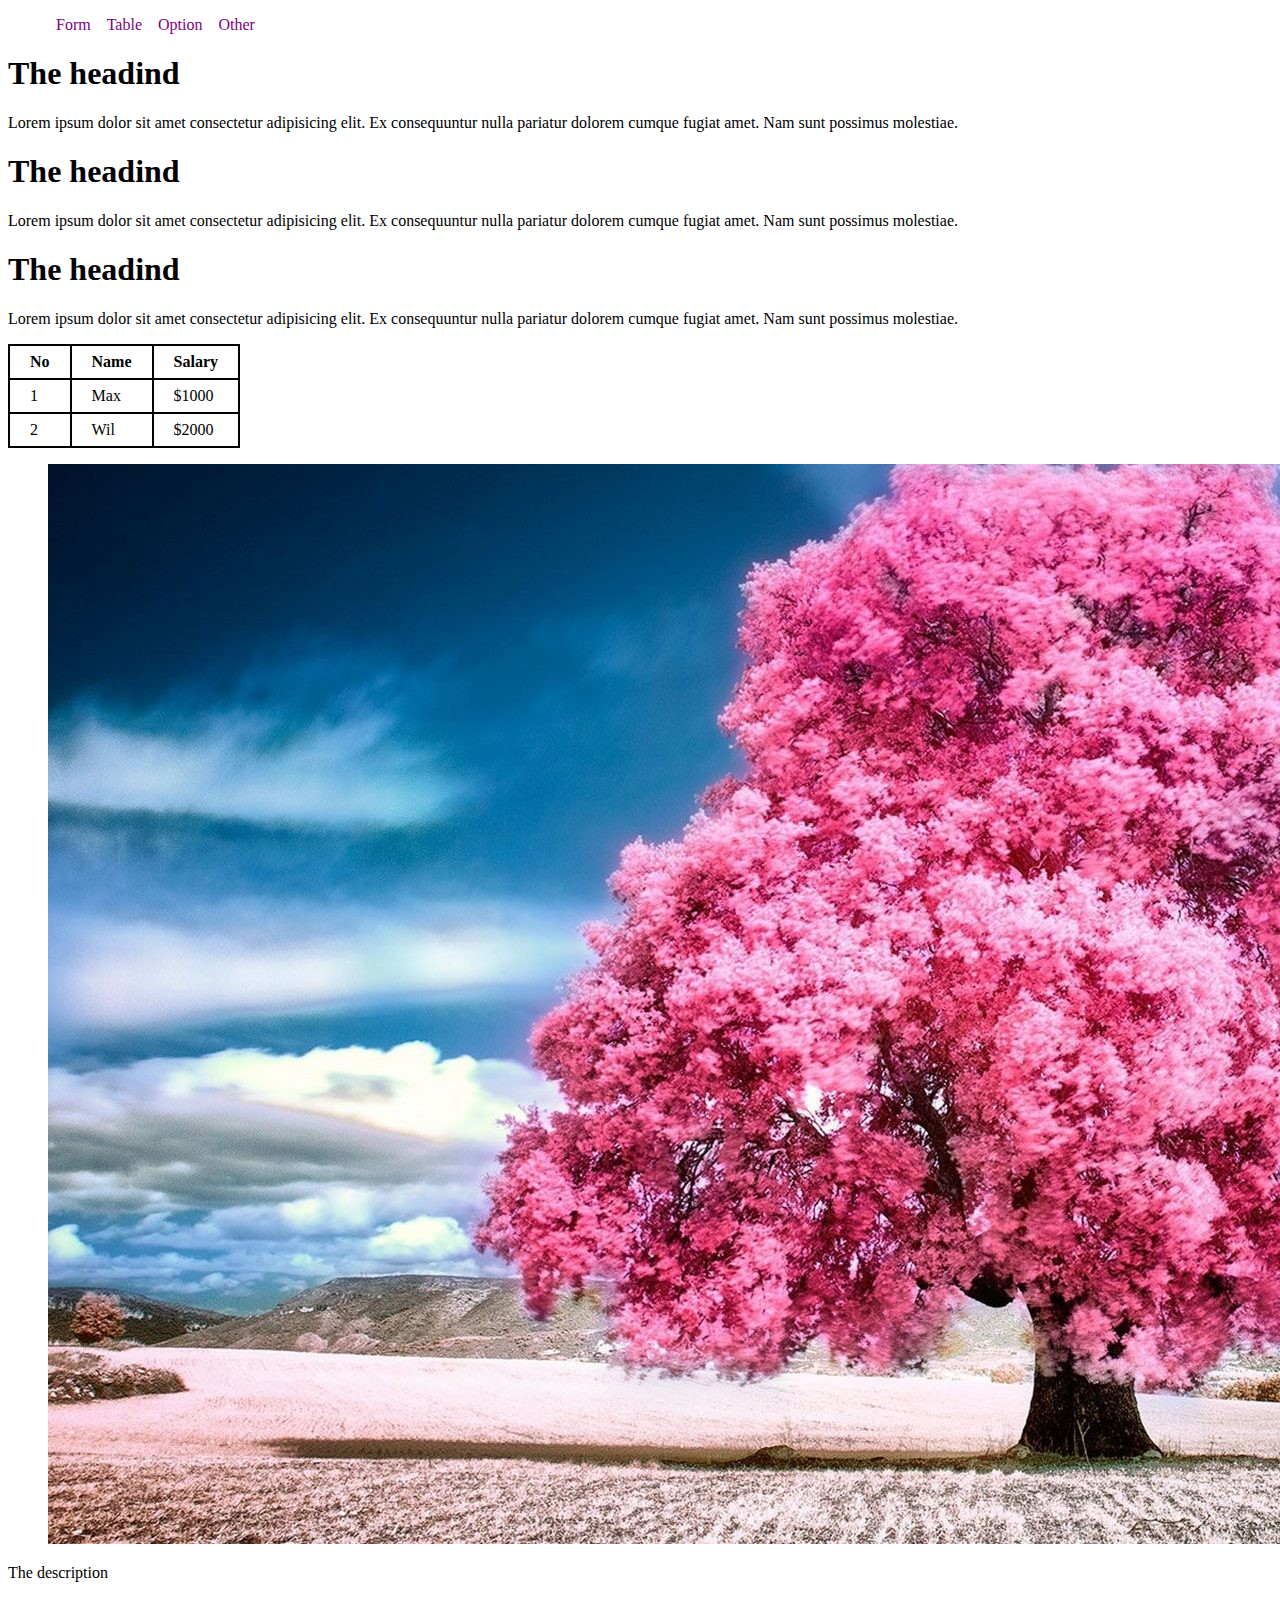
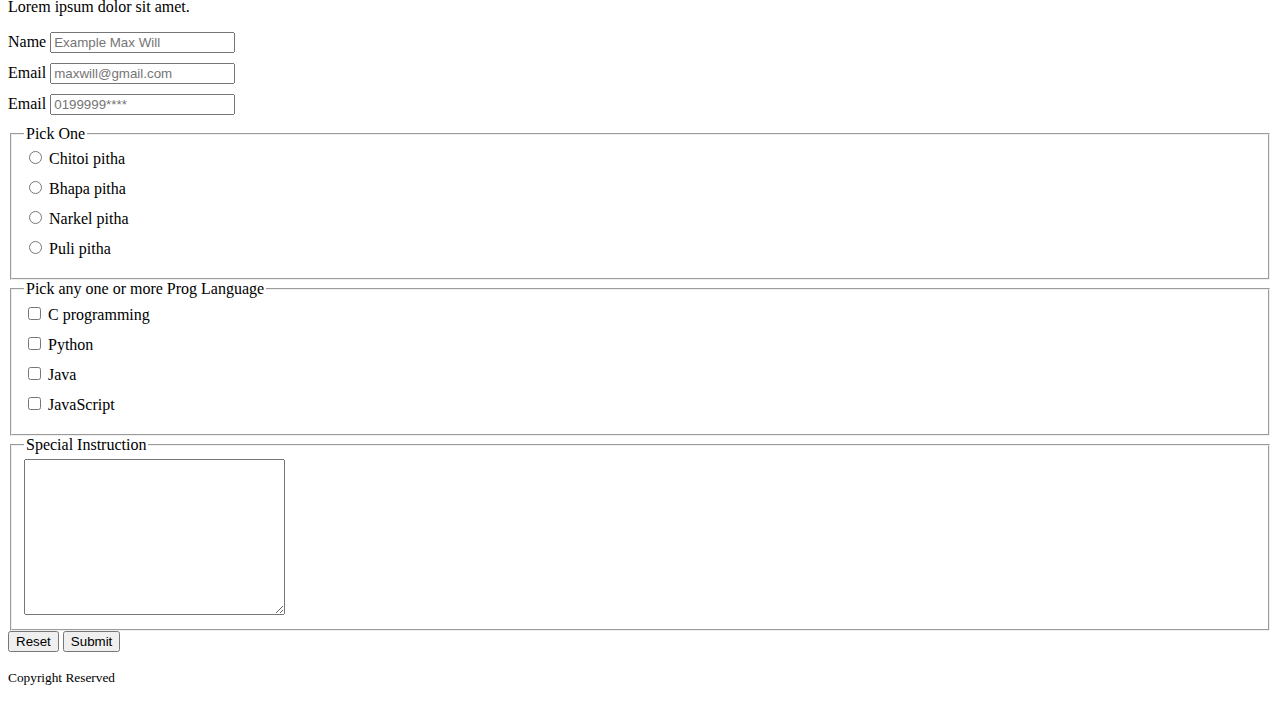
<file: index.html>
<!DOCTYPE html>
<html lang="en">
<head>
    <meta charset="UTF-8">
    <meta name="viewport" content="width=device-width, initial-scale=1.0">
    <title>SemantigTag</title>
    <link rel="stylesheet" href="styles/style.css">
</head>
<body>
    <!-- the header section -->
    <header>
        <nav>
            <ul>
                <li><a href="form.html">Form</a></li>
                <li><a href="table.html">Table</a></li>
                <li><a href="option.html">Option</a></li>

                <li>
                    <a href="index.html">Other</a>
                    <ul class="dropdown">
                        <li><a href="form.html">Form</a></li>
                        <li><a href="table.html">Table</a></li>
                        <li><a href="option.html">Option</a></li>
                    </ul>
                </li>
            </ul>
        </nav>
    </header>

    <!-- the main part -->
    <main>


        <section class="blogs">
            <article class="blog">
                <h1>The headind</h1>
                <p>Lorem ipsum dolor sit amet consectetur adipisicing elit. Ex consequuntur nulla pariatur dolorem cumque fugiat amet. Nam sunt possimus molestiae.</p>
            </article>

            <article class="blog">
                <h1>The headind</h1>
                <p>Lorem ipsum dolor sit amet consectetur adipisicing elit. Ex consequuntur nulla pariatur dolorem cumque fugiat amet. Nam sunt possimus molestiae.</p>
            </article>

            <article class="blog">
                <h1>The headind</h1>
                <p>Lorem ipsum dolor sit amet consectetur adipisicing elit. Ex consequuntur nulla pariatur dolorem cumque fugiat amet. Nam sunt possimus molestiae.</p>
            </article>
        </section>
    <section>
        <table>
           <thead>
            <tr>
               <th>No</th>
               <th>Name</th>
               <th>Salary</th>
            </tr>
           </thead>
            <tbody>
                <tr>
                    <td>1</td>
                    <td>Max</td>
                    <td>$1000</td>
                </tr>
                <tr>
                    <td>2</td>
                    <td>Wil</td>
                    <td>$2000</td>
                </tr>
            </tbody> 
        </table>
    </section>
        <section class="photo-album">
            <div class="picture-container">
                <figure><img src="pictures/nature.jpeg" alt=""></figure>
                <figcaption>The description</figcaption>

                <p>Lorem ipsum dolor sit amet.</p>
            </div>
        </section>




       <form action="">

        <label for="name">  Name
            <input id="name" type="text" placeholder="Example Max Will">
        </label>
       
        <label for="email">  Email
            <input id="email" type="text" placeholder="maxwill@gmail.com">
        </label>

        <label for="phone">  Email
            <input id="phone" type="number" placeholder="0199999****">
        </label>

        <fieldset>
            <legend>Pick One</legend>
            <label for="chitoi"> 
                <input type="radio" name="pitha" id="chitoi">
                Chitoi pitha
            </label>
            <label for="bhapa"> 
                <input type="radio" name="pitha" id="bhapa">
                Bhapa pitha
            </label>
            <label for="narkel"> 
                <input type="radio" name="pitha" id="narkel">
                Narkel pitha
            </label> 
            <label for="puli"> 
                <input type="radio" name="pitha" id="puli">
                Puli pitha
            </label>
        </fieldset>

        <fieldset>
            <legend>Pick any one or more Prog Language</legend>
            <label for="cProg">
                <input type="checkbox" name="proglan" id="cProg">
                C programming
            </label>
            <label for="python">
                <input type="checkbox" name="proglan" id="python">
                Python
            </label>
            <label for="java">
                <input type="checkbox" name="proglan" id="java">
                Java
            </label>
            <label for="javaScript">
                <input type="checkbox" name="proglan" id="javaScript">
                JavaScript
            </label>
        </fieldset>
        <fieldset>
            <legend>Special Instruction</legend>
            <textarea name="instructions" id="instruc" cols="30" rows="10"></textarea>
        </fieldset>
        <input type="reset" value="Reset">
        <input type="submit" value="Submit">
       </form>
    </main>

    <footer>
        <p><small>Copyright Reserved</small> </p>
    </footer>
</body>
</html>
</file>
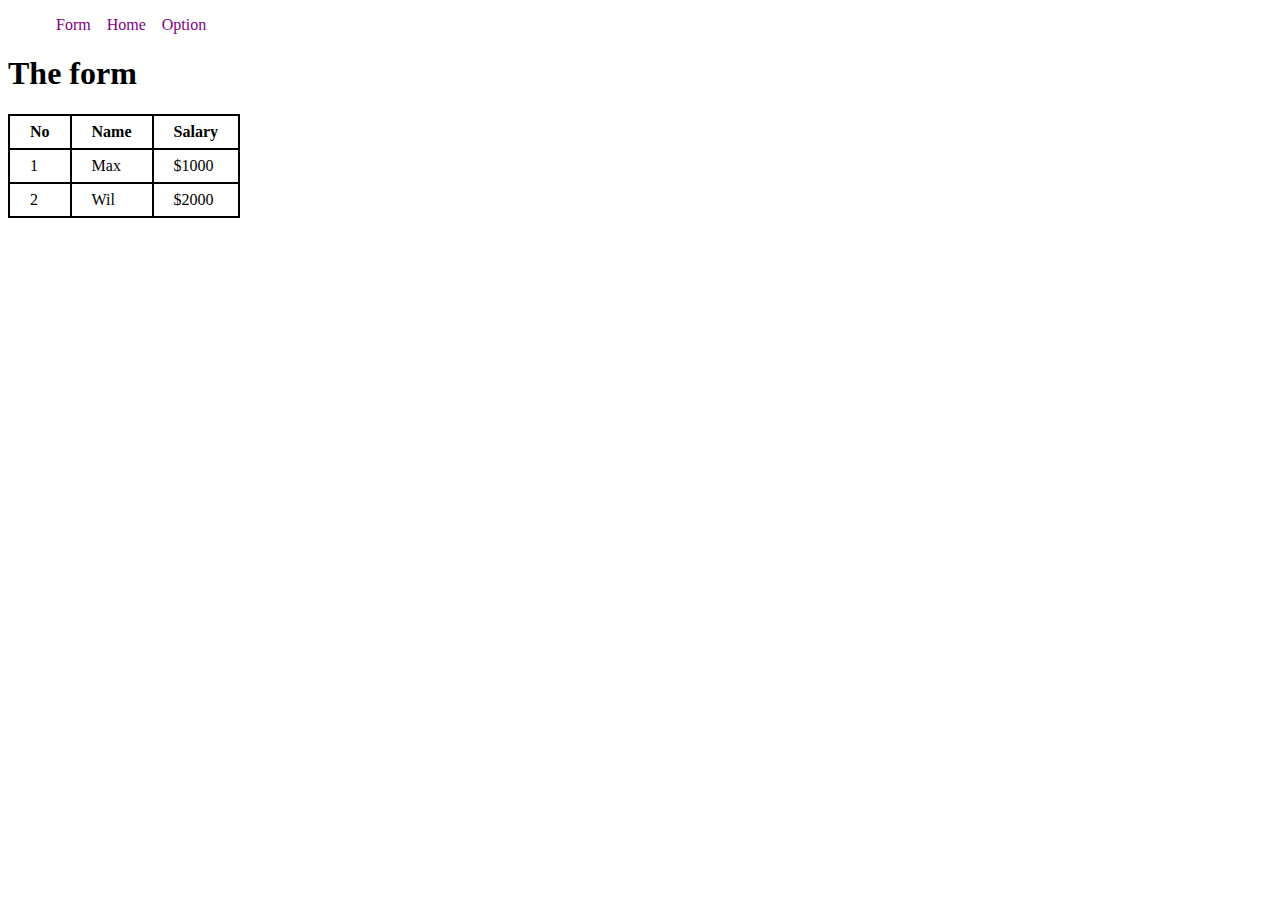
<file: table.html>
<!DOCTYPE html>
<html lang="en">
<head>
    <meta charset="UTF-8">
    <meta name="viewport" content="width=device-width, initial-scale=1.0">
    <title>table</title>
    <link rel="stylesheet" href="styles/style.css">
</head>
<body>
    <header>
        <nav>
            <ul>
                <li><a href="form.html">Form</a></li>
                <li><a href="index.html">Home</a></li>
                <li><a href="option.html">Option</a></li>
            </ul>
        </nav>
        <h1>The form </h1>
    </header>
    <main>
        <section>
            <table>
               <thead>
                <tr>
                   <th>No</th>
                   <th>Name</th>
                   <th>Salary</th>
                </tr>
               </thead>
                <tbody>
                    <tr>
                        <td>1</td>
                        <td>Max</td>
                        <td>$1000</td>
                    </tr>
                    <tr>
                        <td>2</td>
                        <td>Wil</td>
                        <td>$2000</td>
                    </tr>
                </tbody> 
            </table>
        </section>
    </main>
    <footer>

    </footer>
</body>
</html>
</file>
<file: styles/style.css>
nav > ul{
    display: flex;
}
nav li{
    list-style: none;
    /* display: inline; */
}

nav li:hover{
    background-color: pink;
}
nav li a{
    text-decoration: none;
    color: purple;
    padding: 6px 8px;
}

nav li .dropdown{
    display: none;  
    padding-left: 0px;  
}

nav li:hover .dropdown{
    display: block;
}

label{
    display: block;
    margin-bottom: 10px;
}

table{
    border-collapse: collapse;
}

th, td{
    border: 2px solid black;
    padding: 7px 20px;
}
</file>
